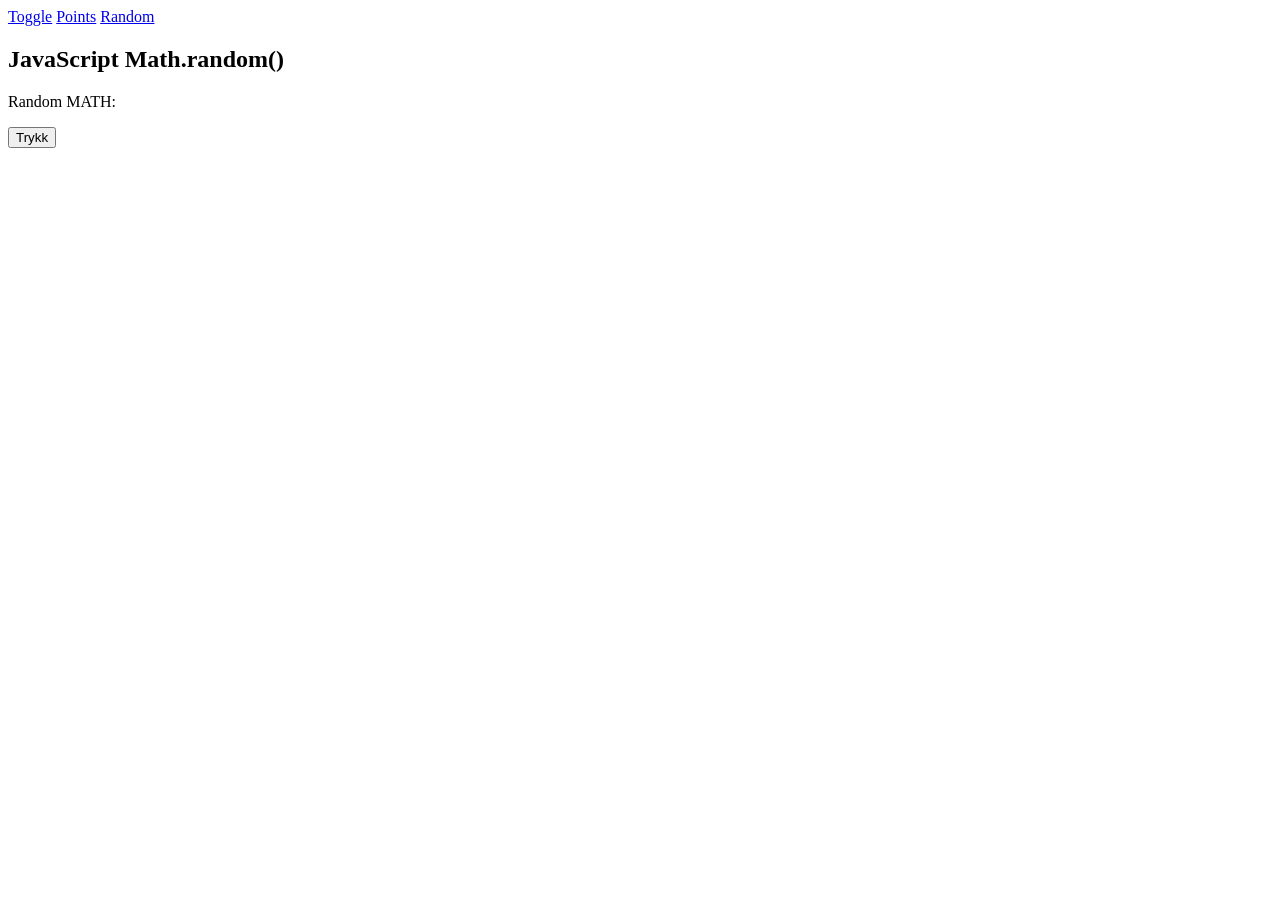
<file: random.html>
<!DOCTYPE html>
<html lang="en">
<head>
    <meta charset="UTF-8">
    <meta name="viewport" content="width=device-width, initial-scale=1.0">
    <title>Document</title>
</head>
<body>
    <header>
        <nav>
            <a href="index.html">Toggle</a>
            <a href="points.html">Points</a>
            <a href="random.html">Random</a>
        </nav>
    </header>


    <h2>JavaScript Math.random()</h2>

<p>Random MATH:</p>

<button onclick="document.getElementById('demo').innerHTML = getRndInteger(1,10)">Trykk</button>

<p id="demo"></p>



<script src="script.js"></script>

</body>
</html>
</file>
